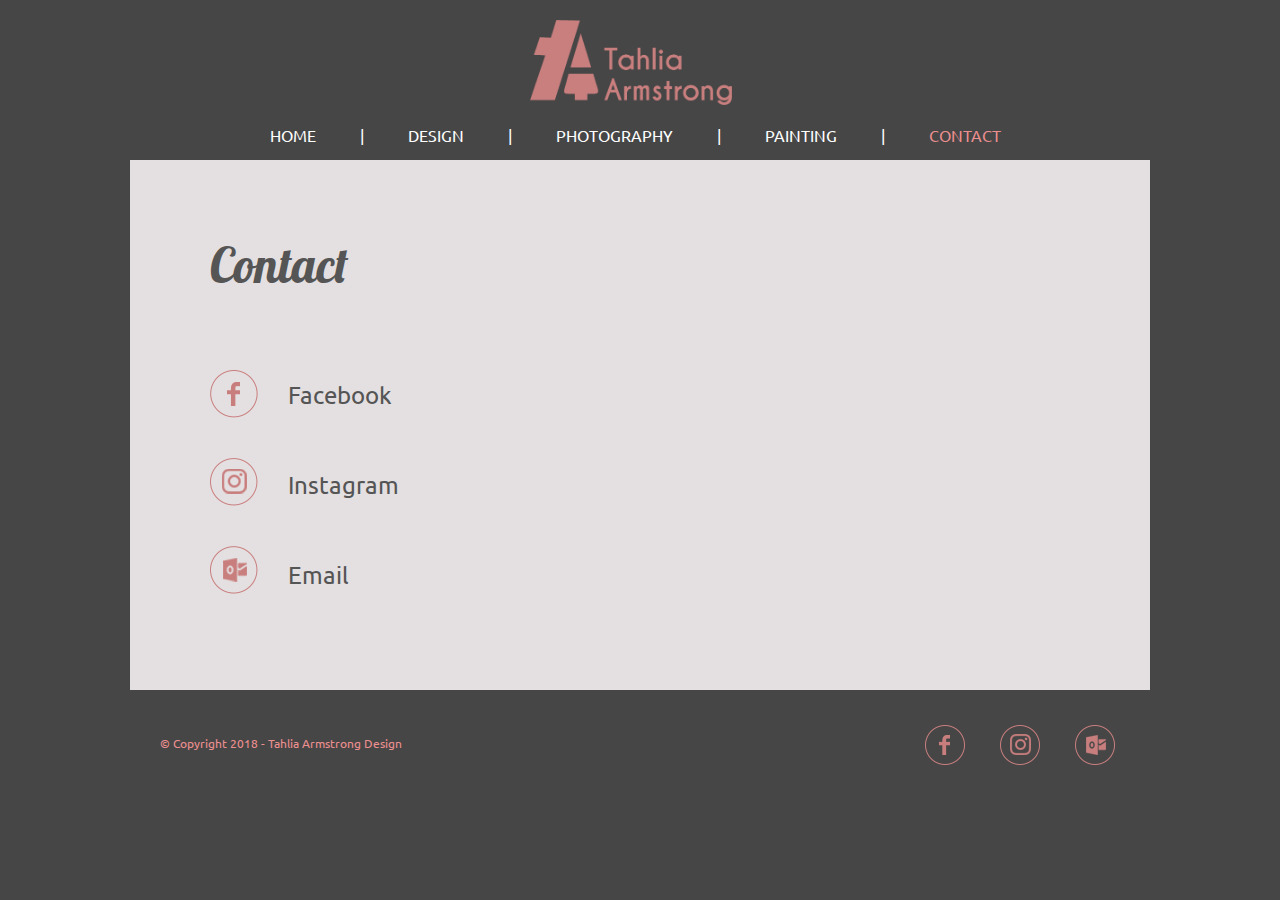
<file: contact index.html>
<!DOCTYPE html>

<html>
    <head>
        
        <!-- Global site tag (gtag.js) - Google Analytics -->
<script async src="https://www.googletagmanager.com/gtag/js?id=UA-117997729-1"></script>
<script>
  window.dataLayer = window.dataLayer || [];
  function gtag(){dataLayer.push(arguments);}
  gtag('js', new Date());

  gtag('config', 'UA-117997729-1');
</script>

        <title>Contact</title>
        
        <link rel="stylesheet" href="styles.css">
        
        <link rel="shortcut icon" href="images/just%20logo.png" />
        
        <link rel="stylesheet" href="contact%20style.css">
        
        
    </head>

    <body>
        <div class="header">
            <div class="nav">
                
                <div class="logo">
                <a href="index.html"><img src="images/logo%20and%20name.png"></a>
                </div>
                
                <div class="link">
                    <a href="index.html">HOME</a>
                    |
                    <a href="design%20index.html">DESIGN</a>
                    |
                    <a href="photo%20index.html">PHOTOGRAPHY</a>
                    |
                    <a href="painting%20index.html">PAINTING</a>
                    |
                    <a href="contact%20index.html" class="active">CONTACT</a>
                </div>
            </div> 
        </div>
        
    <div class="contact">
        <div class="column">
        <div class="contactheader">
        Contact
        </div>
        
            <a href="https://www.facebook.com/tahlia.armstrong.10"><img src="images/fb%20big.png" class=image1></a>
        
            <a href="https://www.instagram.com/tahliarmstrong_/"><img src="images/insta%20big.png" class=image2></a>
        
            <a href="mailto:tahlialialia@hotmail.com"><img src="images/email%20big.png" class=image2></a>
            
        </div>
        
        <div class="contacttext">
       
            <p><a href="https://www.facebook.com/tahlia.armstrong.10">Facebook</a></p>

            <p><a href="https://www.instagram.com/tahliarmstrong_/">Instagram</a></p>

            <p><a href="mailto:tahlialialia@hotmail.com">Email</a></p> 

</div>
    </div>
        
    
        
        <div class="footer">
        
        <div class="copyright">© Copyright 2018 - Tahlia Armstrong Design</div>
        
            <a href="mailto:tahlialialia@hotmail.com"><img src="images/email.png"></a>
            
            <a href="https://www.instagram.com/tahliarmstrong_/"><img src="images/insta.png"></a>
            
            <a href="https://www.facebook.com/tahlia.armstrong.10"><img src="images/facebook.png"></a>
        </div>
        
        
    </body>


</html>
</file>
<file: styles.css>
.link .active {
    color: #ec8f8f;
}
</file>
